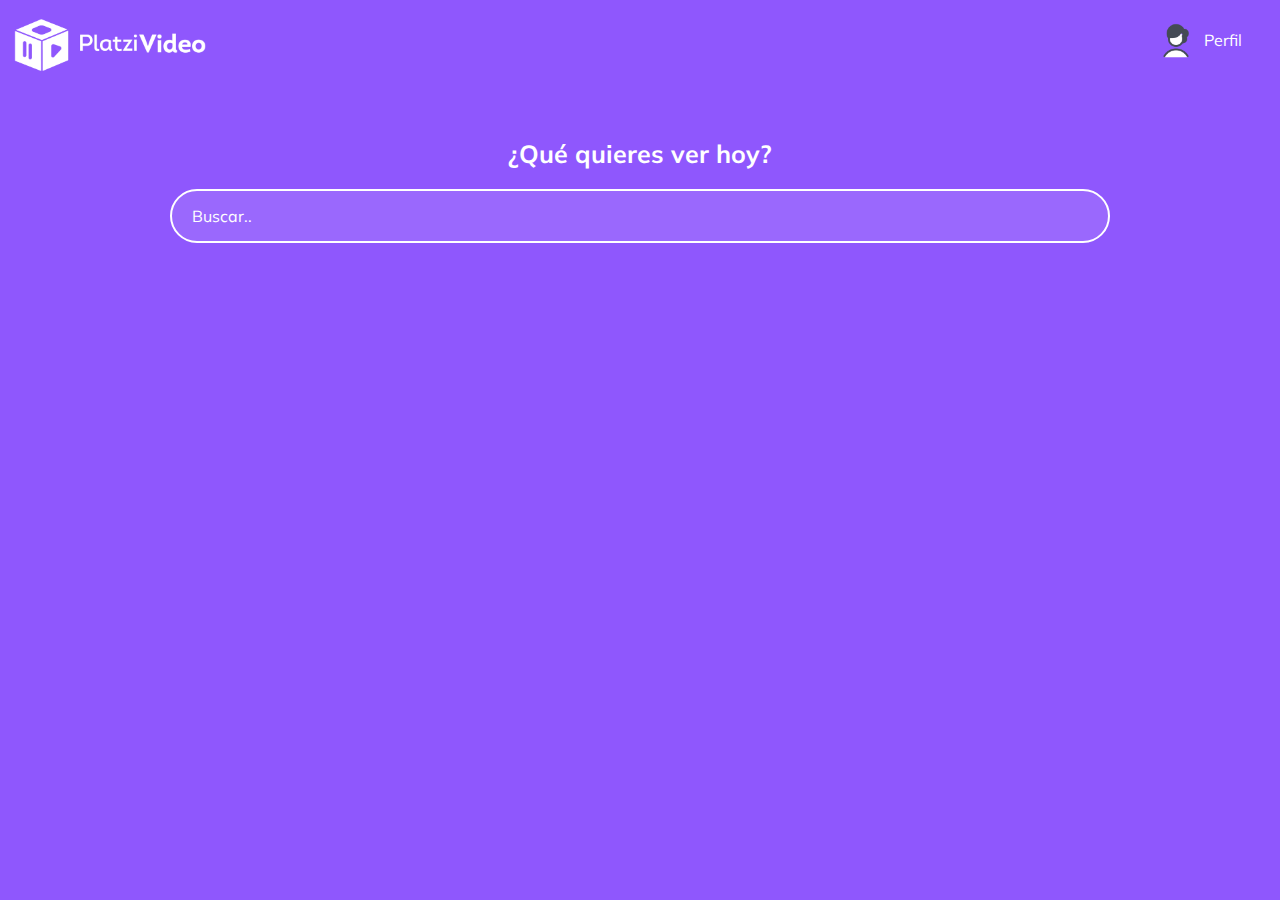
<file: components/buscador.html>
<!DOCTYPE html>
<html lang="en">

<head>
    <meta charset="UTF-8">
    <meta name="viewport" content="width=device-width, initial-scale=1.0">
    <title>Document</title>
    <link href="https://fonts.googleapis.com/css?family=Muli&display=swap" rel="stylesheet">
    <link rel="stylesheet" href="../style.css">
</head>

<body>
    <header class="header">
        <img class="header__img" src="../assets/logo-platzi-video-BW2.png" alt="logo">
        <div class="header__menu">
            <div class="header__menu--profile">
                <img src="../assets/user-icon.png" alt="User">
                <p>Perfil</p>
            </div>
            <div>
                <ul>
                    <li><a href="">Cuenta</a></li>
                    <li><a href="">Cerrar Sesión</a></li>
                </ul>
            </div>
        </div>
    </header>


    <section class="main">
        <h2 class="main__title">¿Qué quieres ver hoy?</h2>
        <input class="input" type="text" name="" id="" placeholder="Buscar..">
    </section>


</body>

</html>
</file>
<file: style.css>
body {
    margin: 0px;
    background-color: #8F57FD;
    font-family: 'Muli', sans-serif;
}

.header {
    background-color: #8F57FD;
    width: 100%;
    height: 80px;
    display: flex;
    justify-content: space-between;
    align-items: center;
}

.header__img {
    width: 200px;
    margin-top: 10px;
    margin-left: 10px;
}

.header__menu {
    margin-right: 30px;
}

.header__menu ul {
    display: none;
    list-style: none;
    padding: 0px;
    position: absolute;
    width: 100px;
    text-align: right;
    margin: 0px 0px 0px -25px;
}

.header__menu:hover ul,
ul:hover {
    display: block;
}

.header__menu li {
    margin: 10px 0px;
}

.header__menu li a {
    color: white;
    text-decoration: none;
}

.header__menu li a:hover {
    text-decoration: underline;
}

.header__menu--profile {
    margin-right: 8px;
    display: flex;
    align-items: center;
}

.header__menu--profile img {
    margin-right: 8px;
    width: 40px;
}

.header__menu--profile p {
    margin: 0px;
    color: white;
}


/* Main */

.main {
    height: 200px;
    display: flex;
    align-items: center;
    justify-content: center;
    flex-direction: column;
}

.main__title {
    color: white;
    font-size: 25px;
}

.input {
    border: 2px solid white;
    border-radius: 30px;
    color: white;
    font-family: 'Muli', sans-serif;
    font-size: 16px;
    height: 50px;
    padding: 0px 20px;
    width: 70%;
    background-color: rgba(255, 255, 255, 0.1);
    outline: none;
}

 ::placeholder {
    color: white;
}

.categories__title {
    color: white;
    font-size: 16px;
    position: absolute;
    padding-left: 30px;
    width: 100%;
}


/* Carousel */

.carousel {
    width: 100%;
    overflow: scroll;
    padding: 30px;
    position: relative;
}

.carousel__container {
    white-space: nowrap;
    margin: 70px 0px;
    padding-bottom: 10px;
}

.carousel-item {
    width: 200px;
    height: 280px;
    border-radius: 20px;
    overflow: hidden;
    margin-right: 10px;
    display: inline-block;
    cursor: pointer;
    transition: 450ms all;
    transform-origin: center left;
    position: relative;
}

.carousel-item:hover~.carousel-item {
    transform: translate3d(100px, 0, 0);
}

.carousel__container:hover .carousel-item {
    opacity: 0.3;
}

.carousel__container:hover .carousel-item:hover {
    transform: scale(1.5);
    opacity: 1;
}

.carousel-item__img {
    width: 100%;
    height: 100%;
    object-fit: cover;
}

.carousel-item__details {
    background: linear-gradient(to top, rgba(0, 0, 0, 0.9) 0%, rgba(0, 0, 0, 0)100%);
    font-size: 10px;
    opacity: 1;
    transition: 450ms opacity;
    padding: 10px;
    position: absolute;
    left: 0;
    right: 0;
    bottom: 0;
}

.carousel-item__details:hover {
    opacity: 1;
}

.carousel-item__details img {
    width: 15%;
}

.carousel-item__details--title {
    color: white;
    font-size: 14px;
}

.carousel-item__details--subtitle {
    color: white;
    font-size: 12px;
}
</file>
